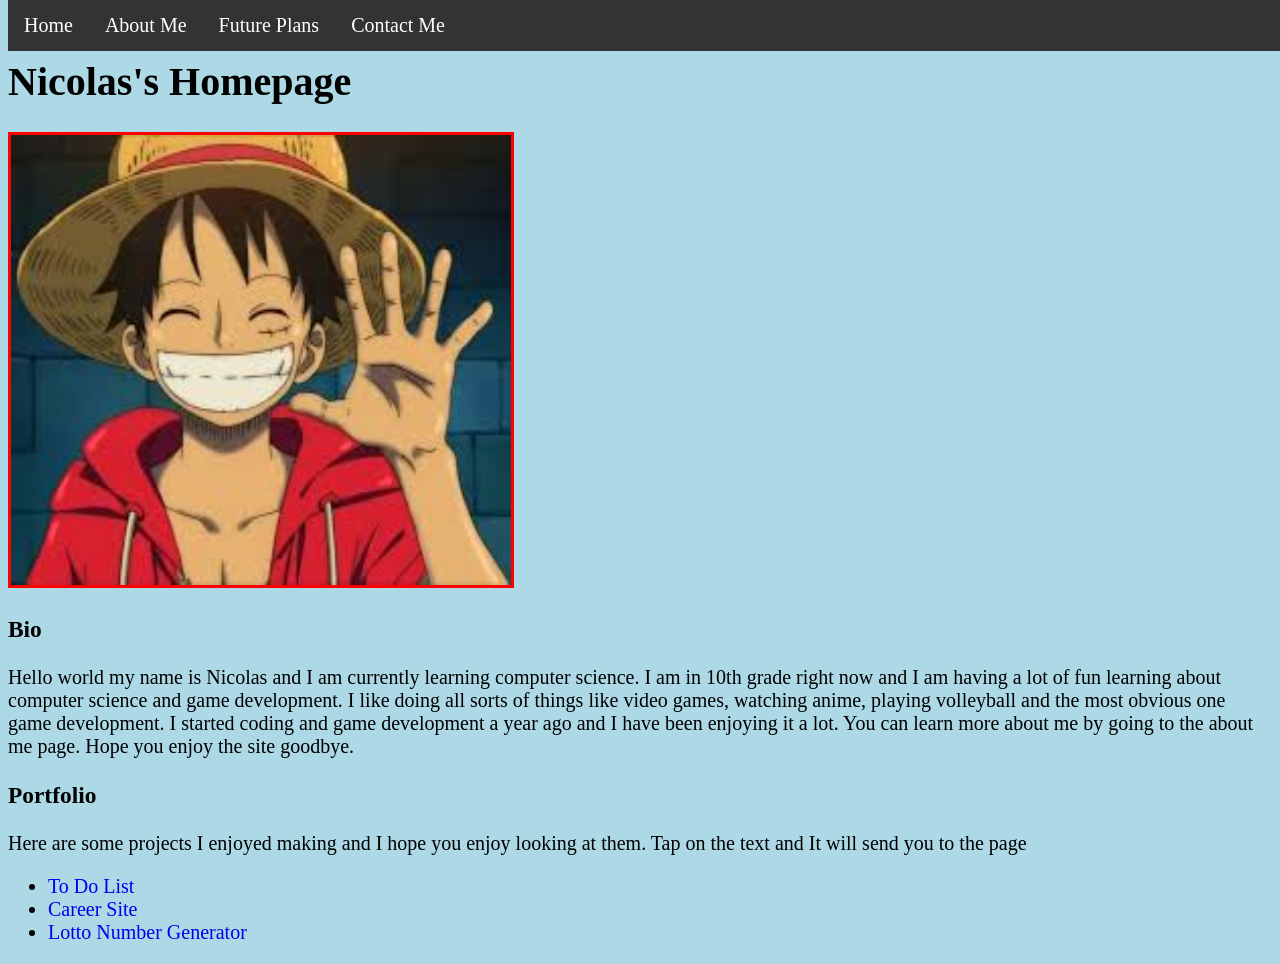
<file: index.html>
<!DOCTYPE html>
<html lang="en">
    <head>
        <link rel="stylesheet" href="style.css">
        <title>My Homepage</title>
        <br>
        <h1>Nicolas's Homepage</h1>
    </head>
    <body>
        <ul class="nav-bar">
            <li><a href="index.html">Home</a></li>
            <li><a href="about.html">About Me</a></li>
            <li><a href="future.html">Future Plans</a></li>
            <li><a href="contact.html">Contact Me</a></li>
        </ul>
        <img id="One-piece-img" src="[data-uri]" alt="Luffy Image">
        <br>
        <h3>Bio</h3>
        <p>
            Hello world my name is Nicolas and I am currently learning computer science. I am in 10th grade right now and I am having a lot of fun learning about 
            computer science and game development. I like doing all sorts of things like video games, watching anime, playing volleyball and the most 
            obvious one game development. I started coding and game development a year ago and I have been enjoying it a lot. You can learn more about me 
            by going to the about me page. Hope you enjoy the site goodbye.
        </p>
        
        <h3>Portfolio</h3>
        <p>Here are some projects I enjoyed making and I hope you enjoy looking at them. Tap on the text and It will send you to the page</p>
        <ul>
            <li><a href="https://volxqpofen-3628971701-a.codehs.me/index.html">To Do List</a></li>
            <li><a href="https://volxqpofen-3307931644-a.codehs.me/index.html">Career Site</a></li>
            <li><a href="https://volxqpofen-3611672537-a.codehs.me/index.html">Lotto Number Generator</a></li>
        </ul>
    </body>
</html>
</file>
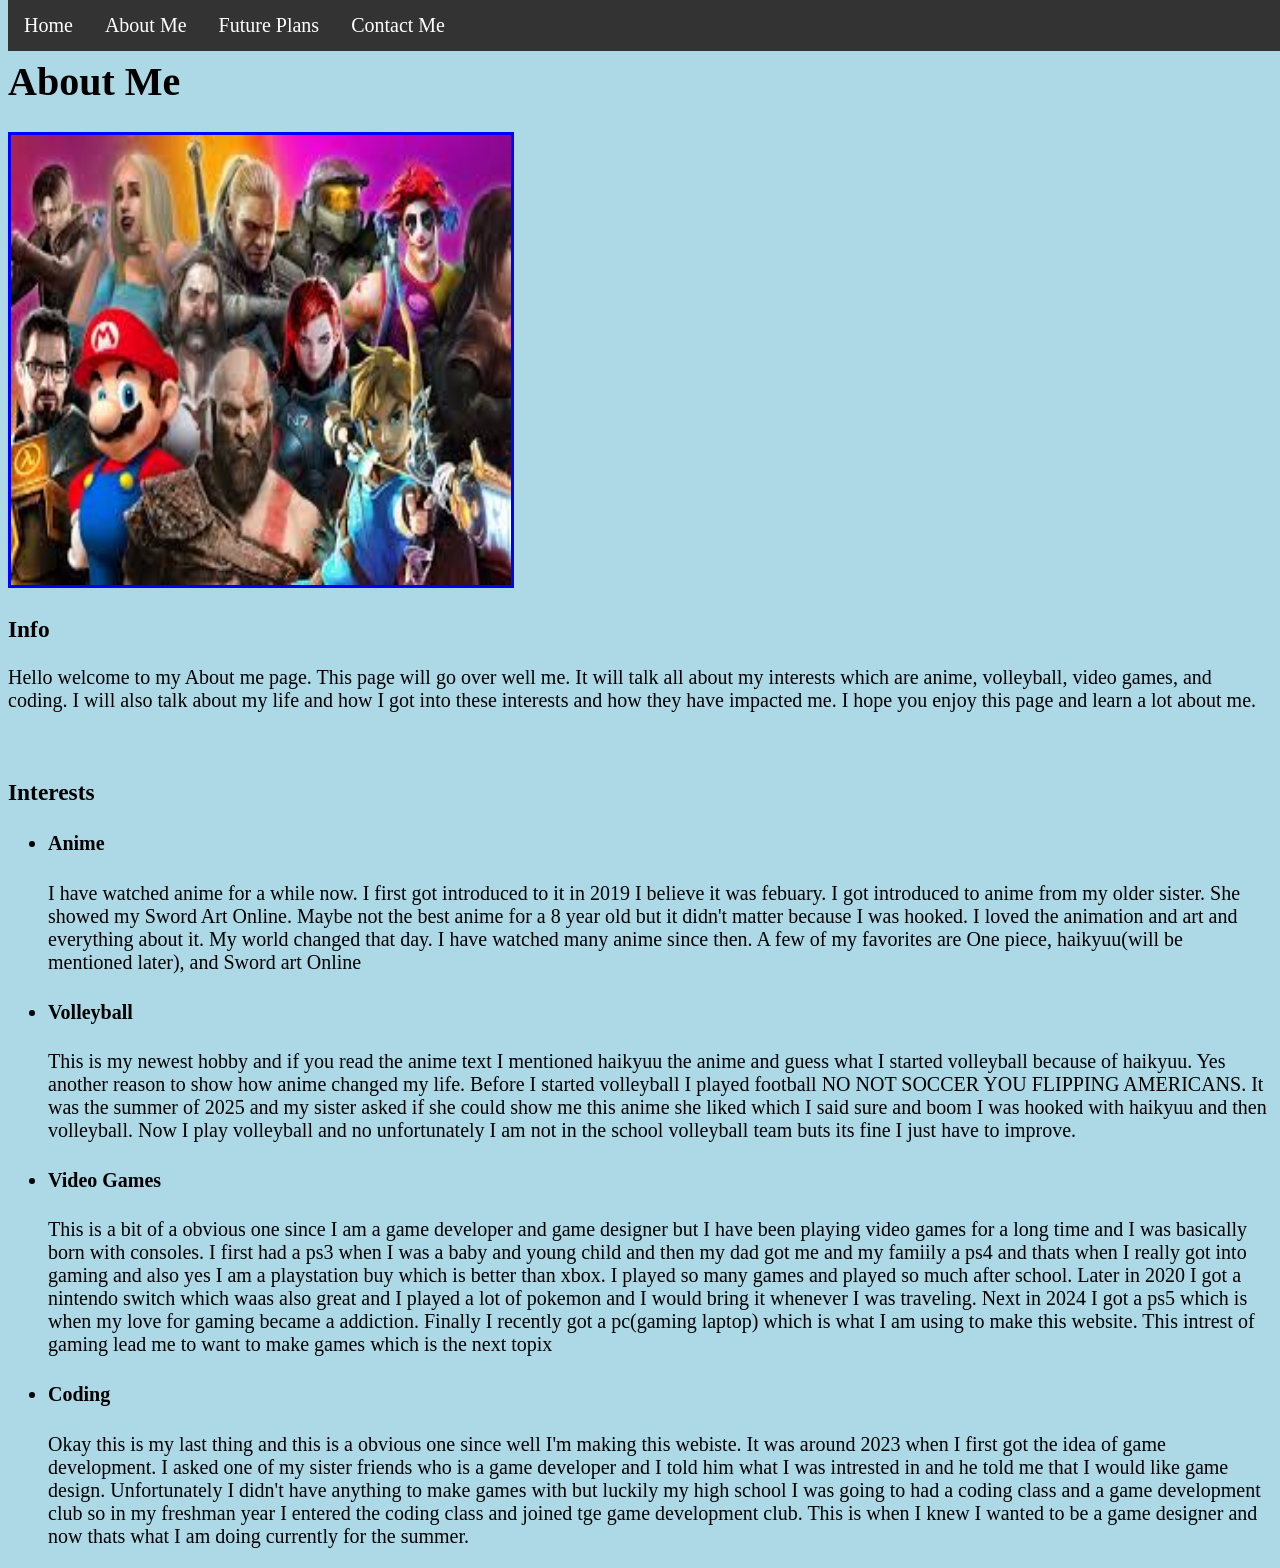
<file: about.html>
<!DOCTYPE html>
<html lang="en">
    <head>
        <link rel="stylesheet" href="style.css">
        <title>About Me</title>
        <br>
        <h1>About Me</h1>
    </head>
    <body>
        <ul class="nav-bar">
            <li><a href="index.html">Home</a></li>
            <li><a href="about.html">About Me</a></li><li>
            <a href="future.html">Future Plans</a></li>
            <li><a href="contact.html">Contact Me</a></li>
        </ul>
        <img id="Video-game-img" src="[data-uri]" alt="Video Game Image">
        <h3>Info</h3>
        <p>Hello welcome to my About me page. This page will go over well me. It will talk all about my interests which are anime, volleyball, video games,
            and coding. I will also talk about my life and how I got into these interests and how they have impacted me. I hope you enjoy this page and
            learn a lot about me.
        </p>
        <br>
        <h3>Interests</h3>
        <ul>
            <li><h4>Anime</h4></li>
            <p>
                I have watched anime for a while now. I first got introduced to it in 2019 I believe it was febuary. I got introduced to anime from my 
                older sister. She showed my Sword Art Online. Maybe not the best anime for a 8 year old but it didn't matter because I was hooked. I loved
                the animation and art and everything about it. My world changed that day. I have watched many anime since then. A few of my favorites are
                One piece, haikyuu(will be mentioned later), and Sword art Online
            </p>
            <li><h4>Volleyball</h4></li>
            <p>
                This is my newest hobby and if you read the anime text I mentioned haikyuu the anime and guess what I started volleyball because of haikyuu.
                Yes another reason to show how anime changed my life. Before I started volleyball I played football NO NOT SOCCER YOU FLIPPING AMERICANS.
                It was the summer of 2025 and my sister asked if she could show me this anime she liked which I said sure and boom I was hooked with haikyuu
                and then volleyball. Now I play volleyball and no unfortunately I am not in the school volleyball team buts its fine I just have to improve.
            </p>
            <li><h4>Video Games</h4></li>
            <p>
                This is a bit of a obvious one since I am a game developer and game designer but I have been playing video games for a long time and I was
                basically born with consoles. I first had a ps3 when I was a baby and young child and then my dad got me and my famiily a ps4 and thats 
                when I really got into gaming and also yes I am a playstation buy which is better than xbox. I played so many games and played so much 
                after school. Later in 2020 I got a nintendo switch which waas also great and I played a lot of pokemon and I would bring it whenever I was 
                traveling. Next in 2024 I got a ps5 which is when my love for gaming became a addiction. Finally I recently got a pc(gaming laptop) which
                is what I am using to make this website. This intrest of gaming lead me to want to make games which is the next topix

            </p>
            <li><h4>Coding</h4></li>
            <p>
                Okay this is my last thing and this is a obvious one since well I'm making this webiste. It was around 2023 when I first got the idea of 
                game development. I asked one of my sister friends who is a game developer and I told him what I was intrested in and he told me that I 
                would like game design. Unfortunately I didn't have anything to make games with but luckily my high school I was going to had a coding class 
                and a game development club so in my freshman year I entered the coding class and joined tge game development club. This is when I knew I
                wanted to be a game designer and now thats what I am doing currently for the summer. 
            </p>
        </ul>
</html>
</file>
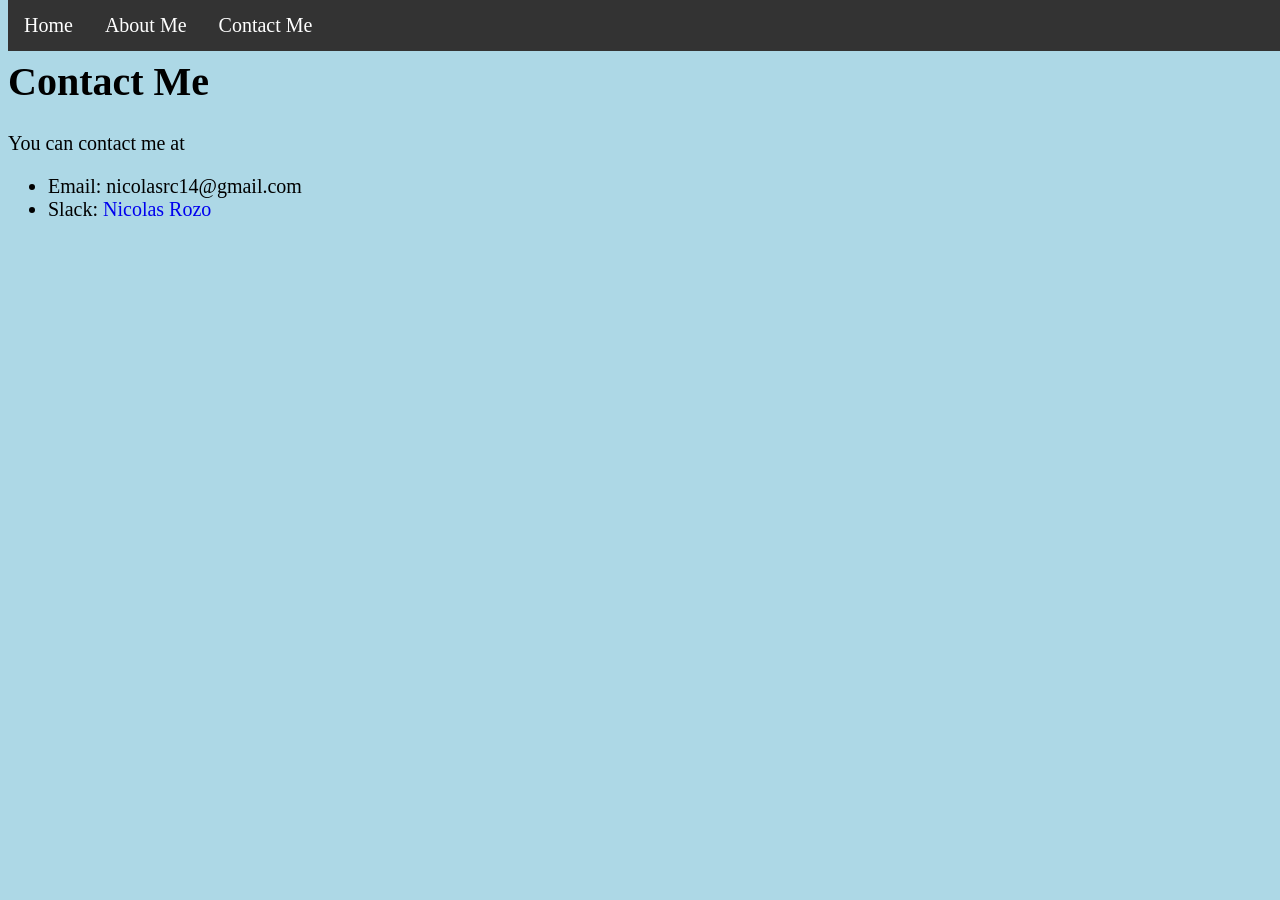
<file: contact.html>
<!DOCTYPE html>
<html lang="en">
    <head>
        <link rel="stylesheet" href="style.css">
        <title>Contact Me</title>
        <br>
        <h1>Contact Me</h1>
    </head>
    <body>
        <ul class="nav-bar">
            <li><a href="index.html">Home</a></li>
            <li><a href="about.html">About Me</a></li>
            <li><a href="contact.html">Contact Me</a></li>
        </ul>
        <p>You can contact me at</p>
        <ul>
            <li>Email: nicolasrc14@gmail.com</li>
            <li>Slack: <a href="https://app.slack.com/client/E09V59WQY1E/C0266FRGT">Nicolas Rozo</a></li>
        </ul>
</html>
</file>
<file: style.css>
body{
    background-color: lightblue;
    font-size: 20px;
}

a{
    text-decoration: none;
}

a :visited{
    color: blue;
}

.nav-bar{
    list-style-type: none;
    margin: 0;
    padding: 0;
    overflow: hidden;  
    background-color: #333333;
    position: fixed;
    top: 0;
    width: 100%;
}

.nav-bar li{
    float: left;
}

.nav-bar li a{
    display: block;
    color: white;
    text-align: center;
    padding: 14px 16px;
    text-decoration: none;
}

.nav-bar li a:hover:not(.active){
    background-color: #111111;
}

#One-piece-img{
    width: 500px;
    height: 450px;
    border-style: solid;
    border-color: red;
}

#Video-game-img{
    width: 500px;
    height: 450px;
    border-style: solid;
    border-color: blue;
}
</file>
